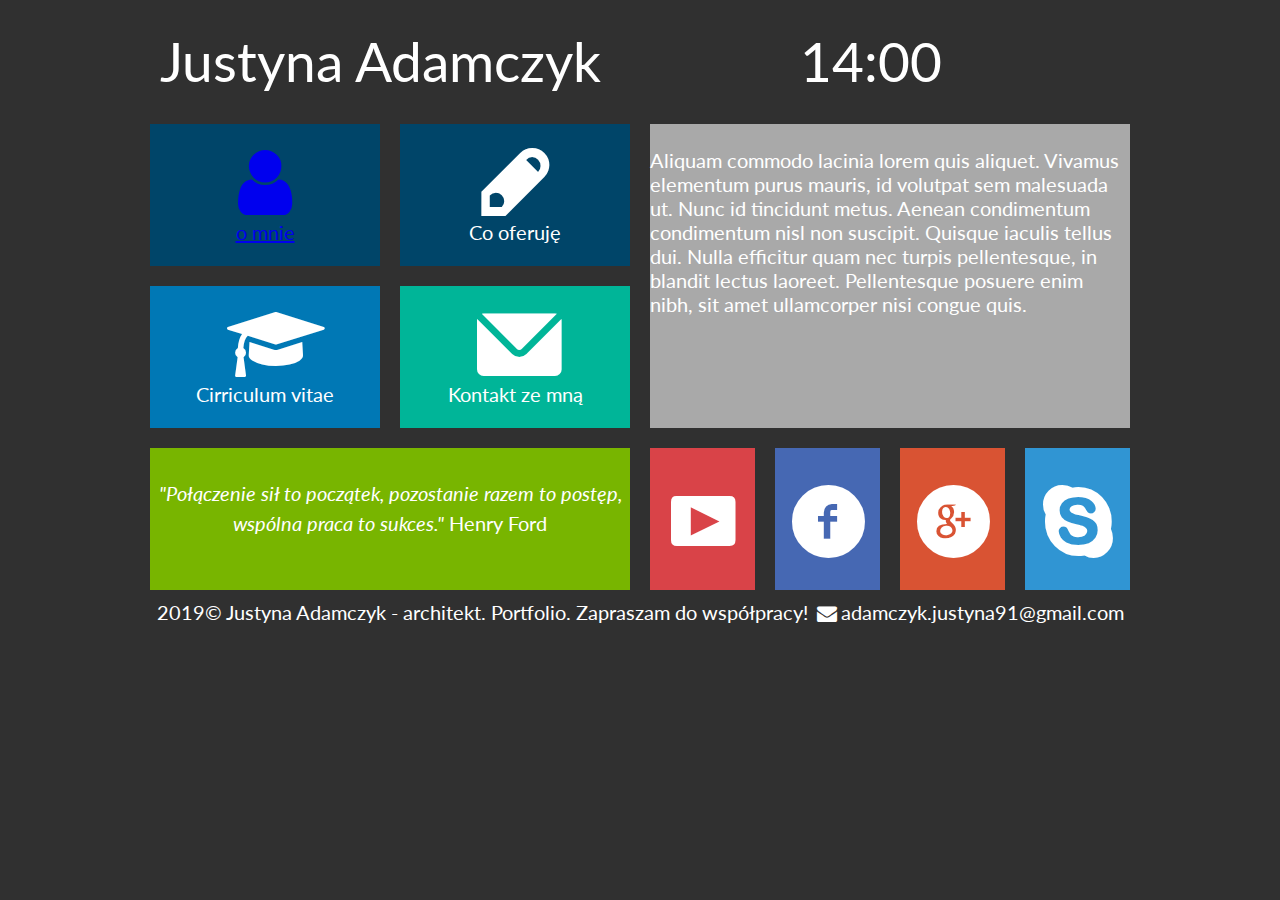
<file: index.html>
<!DOCTYPE HTML>
<html lang="pl">

<head>
	<meta charset="utf-8" />
	<meta http-equiv="X-UA-Compatible" content="IE=edge">

	<title>Justyna Adamczyk</title>

	<meta name="description" content="Zatrudnij mnie " />
	<meta name="keywords" content="praca, cv, freelancer" />
	<link rel="stylesheet" href="css/style.css" type="text/css" />
	<link rel="stylesheet" href="css/student.css" type="text/css" />
	<link href="https://fonts.googleapis.com/css?family=Lato|Open+Sans|Roboto&display=swap" rel="stylesheet">
</head>

<body>
	<div id="container">
		<div class="rectangle">
			<div id="logo">Justyna Adamczyk</div>
			<div id="zegar">14:00</div>
			<div style="clear: both;"></div>
		</div>
		<div class="square">
			<div class="tile1"><a href="omnie.html"><i class="icon-user"></i> <br />o mnie</a></div>
			<div class="tile1"><i class="icon-pencil-neg"></i> <br />Co oferuję </div>
			<div style="clear: both;"></div>
			<div class="tile2"><i class="icon-graduation-cap"></i> <br />Cirriculum vitae</div>
			<div class="tile3"><i class="icon-mail"></i> <br />Kontakt ze mną </div>
			<div style="clear: both;"></div>
			<div class="tile4"><br />
				<i> "Połączenie sił to początek, pozostanie razem to postęp, wspólna praca to
					sukces."</i>
				Henry Ford
			</div>
		</div>
	</div>
	<div class="square">
		<div class="tile5">
		<br/>Aliquam commodo lacinia lorem quis aliquet. Vivamus elementum purus mauris, id volutpat sem malesuada ut. Nunc id tincidunt metus. Aenean condimentum condimentum nisl non suscipit. Quisque iaculis tellus dui. Nulla efficitur quam nec turpis pellentesque, in blandit lectus laoreet. Pellentesque posuere enim nibh, sit amet ullamcorper nisi congue quis.</div>
		<div class="yt"><i class="icon-youtube"></i> </div>
		<div class="fb"><i class="icon-facebook-circled"></i> </div>
		<div class="gplus"><i class="icon-gplus-circled"></i> </div>
		<div class="sk"><i class="icon-skype"></i> </div>
		<div style="clear: both;"></div>
	</div>
	<div style="clear: both;"></div>
	<div class="rectangle">2019&copy; Justyna Adamczyk - architekt. Portfolio. Zapraszam do współpracy!
		<i class="icon-mail-alt"></i>adamczyk.justyna91@gmail.com 
	</div>


</body>

</html>
</file>
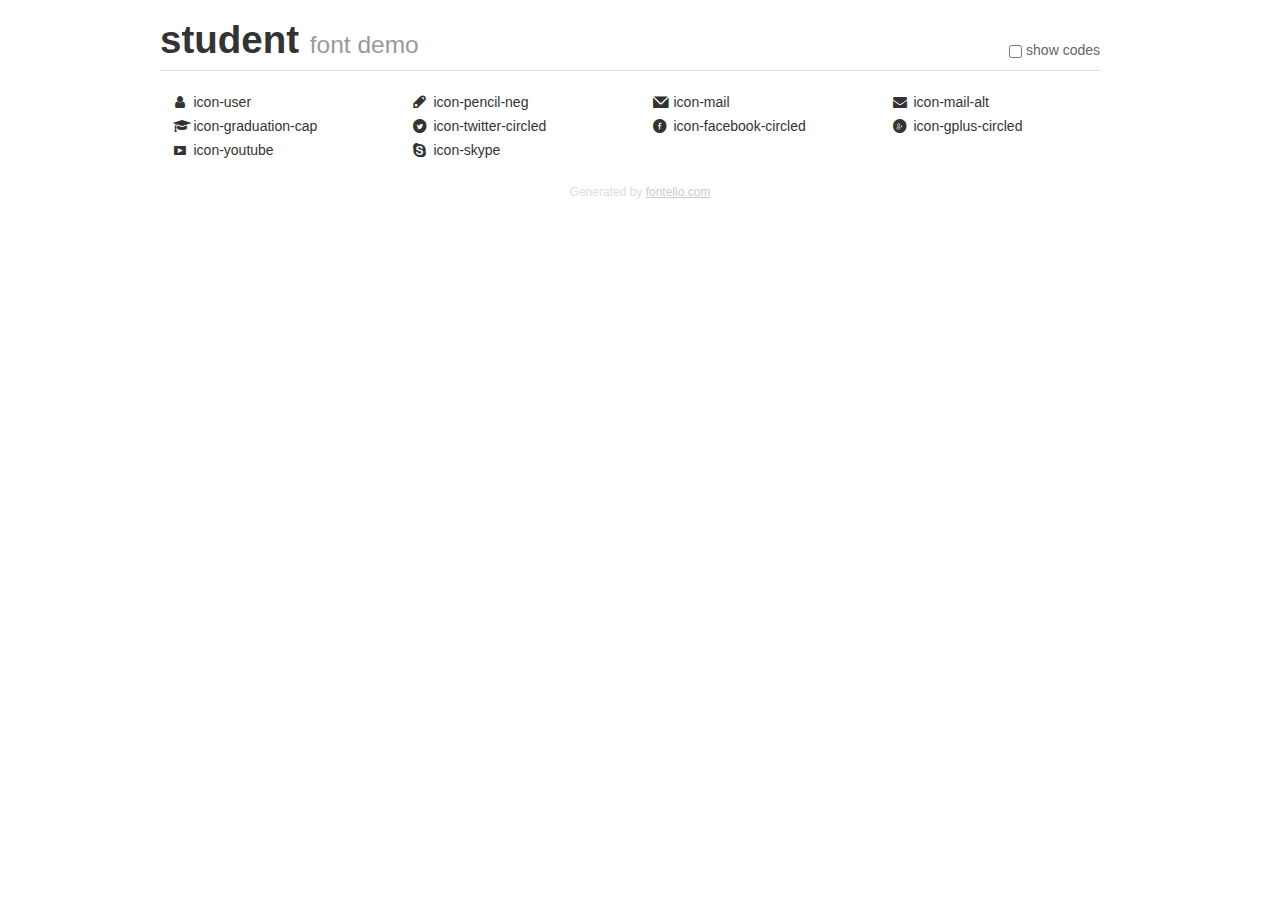
<file: demo.html>
<!DOCTYPE html>
<html>
  <head><!--[if lt IE 9]><script language="javascript" type="text/javascript" src="//html5shim.googlecode.com/svn/trunk/html5.js"></script><![endif]-->
    <meta charset="UTF-8"><style>/*
 * Bootstrap v2.2.1
 *
 * Copyright 2012 Twitter, Inc
 * Licensed under the Apache License v2.0
 * http://www.apache.org/licenses/LICENSE-2.0
 *
 * Designed and built with all the love in the world @twitter by @mdo and @fat.
 */
.clearfix {
  *zoom: 1;
}
.clearfix:before,
.clearfix:after {
  display: table;
  content: "";
  line-height: 0;
}
.clearfix:after {
  clear: both;
}
html {
  font-size: 100%;
  -webkit-text-size-adjust: 100%;
  -ms-text-size-adjust: 100%;
}
a:focus {
  outline: thin dotted #333;
  outline: 5px auto -webkit-focus-ring-color;
  outline-offset: -2px;
}
a:hover,
a:active {
  outline: 0;
}
button,
input,
select,
textarea {
  margin: 0;
  font-size: 100%;
  vertical-align: middle;
}
button,
input {
  *overflow: visible;
  line-height: normal;
}
button::-moz-focus-inner,
input::-moz-focus-inner {
  padding: 0;
  border: 0;
}
body {
  margin: 0;
  font-family: "Helvetica Neue", Helvetica, Arial, sans-serif;
  font-size: 14px;
  line-height: 20px;
  color: #333;
  background-color: #fff;
}
a {
  color: #08c;
  text-decoration: none;
}
a:hover {
  color: #005580;
  text-decoration: underline;
}
.row {
  margin-left: -20px;
  *zoom: 1;
}
.row:before,
.row:after {
  display: table;
  content: "";
  line-height: 0;
}
.row:after {
  clear: both;
}
[class*="span"] {
  float: left;
  min-height: 1px;
  margin-left: 20px;
}
.container,
.navbar-static-top .container,
.navbar-fixed-top .container,
.navbar-fixed-bottom .container {
  width: 940px;
}
.span12 {
  width: 940px;
}
.span11 {
  width: 860px;
}
.span10 {
  width: 780px;
}
.span9 {
  width: 700px;
}
.span8 {
  width: 620px;
}
.span7 {
  width: 540px;
}
.span6 {
  width: 460px;
}
.span5 {
  width: 380px;
}
.span4 {
  width: 300px;
}
.span3 {
  width: 220px;
}
.span2 {
  width: 140px;
}
.span1 {
  width: 60px;
}
[class*="span"].pull-right,
.row-fluid [class*="span"].pull-right {
  float: right;
}
.container {
  margin-right: auto;
  margin-left: auto;
  *zoom: 1;
}
.container:before,
.container:after {
  display: table;
  content: "";
  line-height: 0;
}
.container:after {
  clear: both;
}
p {
  margin: 0 0 10px;
}
.lead {
  margin-bottom: 20px;
  font-size: 21px;
  font-weight: 200;
  line-height: 30px;
}
small {
  font-size: 85%;
}
h1 {
  margin: 10px 0;
  font-family: inherit;
  font-weight: bold;
  line-height: 20px;
  color: inherit;
  text-rendering: optimizelegibility;
}
h1 small {
  font-weight: normal;
  line-height: 1;
  color: #999;
}
h1 {
  line-height: 40px;
}
h1 {
  font-size: 38.5px;
}
h1 small {
  font-size: 24.5px;
}
body {
  margin-top: 90px;
}
.header {
  position: fixed;
  top: 0;
  left: 50%;
  margin-left: -480px;
  background-color: #fff;
  border-bottom: 1px solid #ddd;
  padding-top: 10px;
  z-index: 10;
}
.footer {
  color: #ddd;
  font-size: 12px;
  text-align: center;
  margin-top: 20px;
}
.footer a {
  color: #ccc;
  text-decoration: underline;
}
.the-icons {
  font-size: 14px;
  line-height: 24px;
}
.switch {
  position: absolute;
  right: 0;
  bottom: 10px;
  color: #666;
}
.switch input {
  margin-right: 0.3em;
}
.codesOn .i-name {
  display: none;
}
.codesOn .i-code {
  display: inline;
}
.i-code {
  display: none;
}
@font-face {
      font-family: 'student';
      src: url('./font/student.eot?90482291');
      src: url('./font/student.eot?90482291#iefix') format('embedded-opentype'),
           url('./font/student.woff?90482291') format('woff'),
           url('./font/student.ttf?90482291') format('truetype'),
           url('./font/student.svg?90482291#student') format('svg');
      font-weight: normal;
      font-style: normal;
    }
     
     
    .demo-icon
    {
      font-family: "student";
      font-style: normal;
      font-weight: normal;
      speak: none;
     
      display: inline-block;
      text-decoration: inherit;
      width: 1em;
      margin-right: .2em;
      text-align: center;
      /* opacity: .8; */
     
      /* For safety - reset parent styles, that can break glyph codes*/
      font-variant: normal;
      text-transform: none;
     
      /* fix buttons height, for twitter bootstrap */
      line-height: 1em;
     
      /* Animation center compensation - margins should be symmetric */
      /* remove if not needed */
      margin-left: .2em;
     
      /* You can be more comfortable with increased icons size */
      /* font-size: 120%; */
     
      /* Font smoothing. That was taken from TWBS */
      -webkit-font-smoothing: antialiased;
      -moz-osx-font-smoothing: grayscale;
     
      /* Uncomment for 3D effect */
      /* text-shadow: 1px 1px 1px rgba(127, 127, 127, 0.3); */
    }
     </style>
    <link rel="stylesheet" href="css/animation.css"><!--[if IE 7]><link rel="stylesheet" href="css/" + font.fontname + "-ie7.css"><![endif]-->
    <script>
      function toggleCodes(on) {
        var obj = document.getElementById('icons');
      
        if (on) {
          obj.className += ' codesOn';
        } else {
          obj.className = obj.className.replace(' codesOn', '');
        }
      }
      
    </script>
  </head>
  <body>
    <div class="container header">
      <h1>student <small>font demo</small></h1>
      <label class="switch">
        <input type="checkbox" onclick="toggleCodes(this.checked)">show codes
      </label>
    </div>
    <div class="container" id="icons">
      <div class="row">
        <div class="the-icons span3" title="Code: 0xe800"><i class="demo-icon icon-user">&#xe800;</i> <span class="i-name">icon-user</span><span class="i-code">0xe800</span></div>
        <div class="the-icons span3" title="Code: 0xe801"><i class="demo-icon icon-pencil-neg">&#xe801;</i> <span class="i-name">icon-pencil-neg</span><span class="i-code">0xe801</span></div>
        <div class="the-icons span3" title="Code: 0xe802"><i class="demo-icon icon-mail">&#xe802;</i> <span class="i-name">icon-mail</span><span class="i-code">0xe802</span></div>
        <div class="the-icons span3" title="Code: 0xf0e0"><i class="demo-icon icon-mail-alt">&#xf0e0;</i> <span class="i-name">icon-mail-alt</span><span class="i-code">0xf0e0</span></div>
      </div>
      <div class="row">
        <div class="the-icons span3" title="Code: 0xf19d"><i class="demo-icon icon-graduation-cap">&#xf19d;</i> <span class="i-name">icon-graduation-cap</span><span class="i-code">0xf19d</span></div>
        <div class="the-icons span3" title="Code: 0xf30a"><i class="demo-icon icon-twitter-circled">&#xf30a;</i> <span class="i-name">icon-twitter-circled</span><span class="i-code">0xf30a</span></div>
        <div class="the-icons span3" title="Code: 0xf30d"><i class="demo-icon icon-facebook-circled">&#xf30d;</i> <span class="i-name">icon-facebook-circled</span><span class="i-code">0xf30d</span></div>
        <div class="the-icons span3" title="Code: 0xf310"><i class="demo-icon icon-gplus-circled">&#xf310;</i> <span class="i-name">icon-gplus-circled</span><span class="i-code">0xf310</span></div>
      </div>
      <div class="row">
        <div class="the-icons span3" title="Code: 0xf315"><i class="demo-icon icon-youtube">&#xf315;</i> <span class="i-name">icon-youtube</span><span class="i-code">0xf315</span></div>
        <div class="the-icons span3" title="Code: 0xf339"><i class="demo-icon icon-skype">&#xf339;</i> <span class="i-name">icon-skype</span><span class="i-code">0xf339</span></div>
      </div>
    </div>
    <div class="container footer">Generated by <a href="http://fontello.com">fontello.com</a></div>
  </body>
</html>
</file>
<file: css/style.css>
body {
  background-color: #303030;
  color: #ffffff;
  font-family: "Lato", sans-serif;
  font-size: 20px;
}
#container {
  width: 1000px;
  margin-left: auto;
  margin-right: auto;
  text-align: center;
}
.rectangle {
  width: 960x;
  margin: auto;
  text-align: center;
}
.square {
  width: 50%;
  float: left;
}
#logo {
  float: left;
  font-family: "Lato", sans-serif;
  font-size: 55px;
  width: 600px;
  margin: 20px;
 
  text-align: justify;
}
#zegar {
  float: left;
  font-family: "Lato", sans-serif;
  font-size: 55px;
  margin: 20px;
  
  text-align: justify;
}
.tile1 {
  margin: 10px;
  width: 230px;
  height: 142px;
  background-color: #004569;
  float: left;
  text-align: center;
}
.tile1:hover {
  background-color: #003458;
}
.tile2 {
  margin: 10px;
  width: 230px;
  height: 142px;
  background-color: #0078b5;
  float: left;
  text-align: center;
}
.tile2:hover {
  background-color: #0067a4;
}
.tile3 {
  margin: 10px;
  width: 230px;
  height: 142px;
  background-color: #00b598;
  float: left;
  text-align: center;
}
.tile3:hover {
  background-color: #00a487;
}
.tile4 {
  font-size: 25 px;
  padding: 70 px;
  margin: 10px;
  width: 480px;
  height: 142px;
  background-color: #78b500;
  text-align: center;
  line-height: 150%;
}
.tile4:hover {
  background-color: #67a400;
}
.tile5 {
  margin: 10px;
  width: 480px;
  height: 304px;
  background-color: #a9a9a9;
}
.tile5:hover {
  background-color: #a8a8a8;
}
.yt {
  margin: 10px;
  width: 105px;
  height: 142px;
  background-color: #d94348;
  float: left;
}
.yt:hover {
  background-color: #c83237;
}

.fb {
  margin: 10px;
  width: 105px;
  height: 142px;
  background-color: #4668b3;
  float: left;
}
.fb:hover {
  background-color: #3557a2;
}

.gplus {
  margin: 10px;
  width: 105px;
  height: 142px;
  background-color: #d95333;
  float: left;
}
.gplus:hover {
  background-color: #c84222;
}
.sk {
  margin: 10px;
  width: 105px;
  height: 142px;
  background-color: #3095d3;
  float: left;
}
.sk:hover {
  background-color: #2084c2;
}
</file>
<file: css/student.css>
@font-face {
  font-family: 'student';
  src: url('../font/student.eot?40931787');
  src: url('../font/student.eot?40931787#iefix') format('embedded-opentype'),
       url('../font/student.woff2?40931787') format('woff2'),
       url('../font/student.woff?40931787') format('woff'),
       url('../font/student.ttf?40931787') format('truetype'),
       url('../font/student.svg?40931787#student') format('svg');
  font-weight: normal;
  font-style: normal;
}
/* Chrome hack: SVG is rendered more smooth in Windozze. 100% magic, uncomment if you need it. */
/* Note, that will break hinting! In other OS-es font will be not as sharp as it could be */
/*
@media screen and (-webkit-min-device-pixel-ratio:0) {
  @font-face {
    font-family: 'student';
    src: url('../font/student.svg?40931787#student') format('svg');
  }
}
*/
 
 [class^="icon-"]:before, [class*=" icon-"]:before {
  font-family: "student";
  font-style: normal;
  font-weight: normal;
  speak: none;
 
  display: inline-block;
  text-decoration: inherit;
  width: 1em;
  margin-right: .2em;
  text-align: center;
  /* opacity: .8; */
 
  /* For safety - reset parent styles, that can break glyph codes*/
  font-variant: normal;
  text-transform: none;
 
  /* fix buttons height, for twitter bootstrap */
  line-height: 1em;
 
  /* Animation center compensation - margins should be symmetric */
  /* remove if not needed */
  margin-left: .2em;
 
  /* you can be more comfortable with increased icons size */
  /* font-size: 120%; */
 
  /* Font smoothing. That was taken from TWBS */
  -webkit-font-smoothing: antialiased;
  -moz-osx-font-smoothing: grayscale;
 
  /* Uncomment for 3D effect */
  /* text-shadow: 1px 1px 1px rgba(127, 127, 127, 0.3); */
}
 
.icon-user:before { content: '\e800'; font-size: 76px; margin-top:20px;} /* '' */
.icon-pencil-neg:before { content: '\e801'; font-size: 76px; margin-top:20px; } /* '' */
.icon-mail:before { content: '\e802'; font-size: 76px; margin-top:20px; } /* '' */
.icon-mail-alt:before { content: '\f0e0';  } /* '' */
.icon-graduation-cap:before { content: '\f19d'; font-size: 76px; margin-top:20px; } /* '' */
.icon-twitter-circled:before { content: '\f30a'; font-size: 76px; margin-top:35px;} /* '' */
.icon-facebook-circled:before { content: '\f30d'; font-size: 76px; margin-top:35px; } /* '' */
.icon-gplus-circled:before { content: '\f310'; font-size: 76px; margin-top:35px; } /* '' */
.icon-youtube:before { content: '\f315'; font-size: 76px; margin-top:35px; } /* '' */
.icon-skype:before { content: '\f339'; font-size: 76px; margin-top:35px; } /* '' */
</file>
<file: css/animation.css>
/*
   Animation example, for spinners
*/
.animate-spin {
  -moz-animation: spin 2s infinite linear;
  -o-animation: spin 2s infinite linear;
  -webkit-animation: spin 2s infinite linear;
  animation: spin 2s infinite linear;
  display: inline-block;
}
@-moz-keyframes spin {
  0% {
    -moz-transform: rotate(0deg);
    -o-transform: rotate(0deg);
    -webkit-transform: rotate(0deg);
    transform: rotate(0deg);
  }

  100% {
    -moz-transform: rotate(359deg);
    -o-transform: rotate(359deg);
    -webkit-transform: rotate(359deg);
    transform: rotate(359deg);
  }
}
@-webkit-keyframes spin {
  0% {
    -moz-transform: rotate(0deg);
    -o-transform: rotate(0deg);
    -webkit-transform: rotate(0deg);
    transform: rotate(0deg);
  }

  100% {
    -moz-transform: rotate(359deg);
    -o-transform: rotate(359deg);
    -webkit-transform: rotate(359deg);
    transform: rotate(359deg);
  }
}
@-o-keyframes spin {
  0% {
    -moz-transform: rotate(0deg);
    -o-transform: rotate(0deg);
    -webkit-transform: rotate(0deg);
    transform: rotate(0deg);
  }

  100% {
    -moz-transform: rotate(359deg);
    -o-transform: rotate(359deg);
    -webkit-transform: rotate(359deg);
    transform: rotate(359deg);
  }
}
@-ms-keyframes spin {
  0% {
    -moz-transform: rotate(0deg);
    -o-transform: rotate(0deg);
    -webkit-transform: rotate(0deg);
    transform: rotate(0deg);
  }

  100% {
    -moz-transform: rotate(359deg);
    -o-transform: rotate(359deg);
    -webkit-transform: rotate(359deg);
    transform: rotate(359deg);
  }
}
@keyframes spin {
  0% {
    -moz-transform: rotate(0deg);
    -o-transform: rotate(0deg);
    -webkit-transform: rotate(0deg);
    transform: rotate(0deg);
  }

  100% {
    -moz-transform: rotate(359deg);
    -o-transform: rotate(359deg);
    -webkit-transform: rotate(359deg);
    transform: rotate(359deg);
  }
}
</file>
